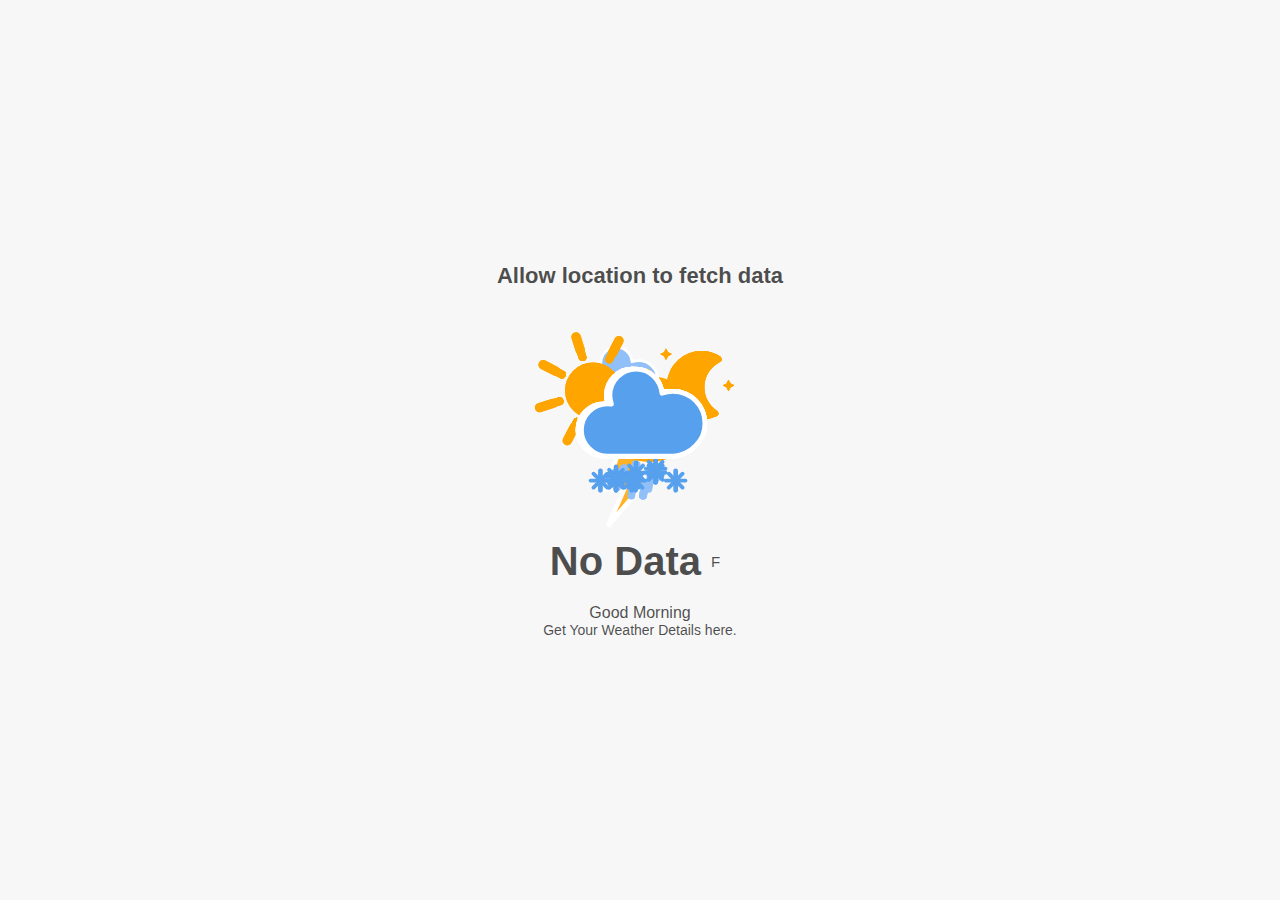
<file: index.html>
<!DOCTYPE html>
<html>

<head>
	<title>Today's Weather</title>
	<link rel="stylesheet" type="text/css" href="design.css">
	<meta name="viewport" content="width=device-width, initial-scale=1.0">
</head>

<body>
	<div class="location">
		<h2 class="location-timezone">Allow location to fetch data</h2>
		<h3></h3>
		<img id="weatherIcon" src="./assets/images/animated/allweather.svg" width=250 height=250 />
	</div>
	<div class="temperature">
		<div class="degree-section">
			<h1 class="temperature-degree">No Data</h1><span>F</span>
		</div>
		<p class="temperature-description-mood">Good Morning</p>
		<p class="temperature-description">Get Your Weather Details here.</p>
	</div>
	<script src="skycons.js"></script>
	<script src="working.js"></script>
</body>

</html>
</file>
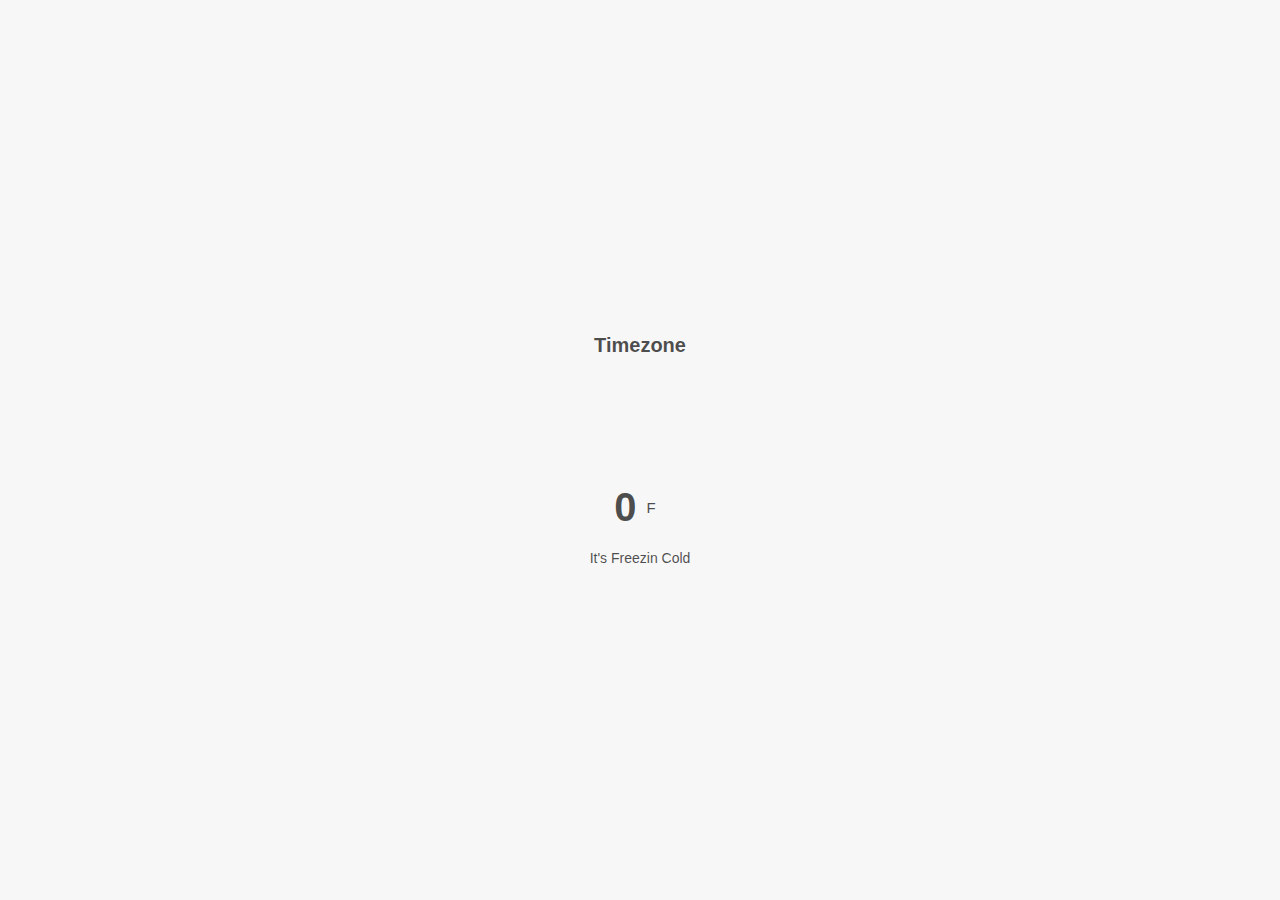
<file: weather.html>
<!DOCTYPE html>
<html>
<head>
	<title>Today's Weather</title>
	<link rel="stylesheet" type="text/css" href="design.css">
</head>
<body>
	<div class="location">
		<h1 class="location-timezone">Timezone</h1>
		<canvas class="icon" width="128" height="128"></canvas>
	</div>
	<div class="temperature">
		<div class="degree-section">
			<h1 class="temperature-degree">0</h1><span>F</span>
		</div>
		<div class="temperature-description">It's Freezin Cold</div>
	</div>
	<script src="skycons.js"></script>
	<script src="working.js"></script>
</body>
</html>
</file>
<file: design.css>
* {
  margin: 0px;
  padding: 0px;
  box-sizing: border-box;
}

html {
  font-size: 10px;
}


body {
  height: 100vh;
  /* background: linear-gradient(
    rgb(40, 90, 180),
    rgb(60, 120, 160),
    rgb(40, 20, 20)
  ); */
  background-image: url("https://www.kindpng.com/picc/m/51-515698_iphone-frame-png-iphone-x-transparent-background-png.png");
  background-color: #f7f7f7;
  background-size: contain;
  background-position: center;
  background-repeat: no-repeat;
  color: white;
  font-family: sans-serif;
  display: flex;
  flex-direction: column;
  align-items: center;
  justify-content: center;
}

.location,
.temperature {
  width: 100%;
  display: flex;
  flex-direction: column;
  align-items: center;
  justify-content: space-around;
  color: rgba(0, 0, 0, 0.7);
}

.location h2 {
  font-size: 2.2rem;
}

.temperature {
  flex-direction: column;
}

.degree-section {
  display: flex;
  align-items: center;
  cursor: pointer;
  justify-content: space-around;
  margin-bottom: 2rem;
}

.degree-section span {
  display: flex;
  margin: 1rem;
  font-size: 1.5rem;
}

.degree-section h1 {
  font-size: 4rem;
  color: rgba(0, 0, 0, 0.7);
}

.temperature-description,
.temperature-description-mood {
  font-size: 1.4rem;
  color: rgba(0, 0, 0, 0.7);
}

.temperature-description-mood {
  font-size: 1.6rem;
}
</file>
